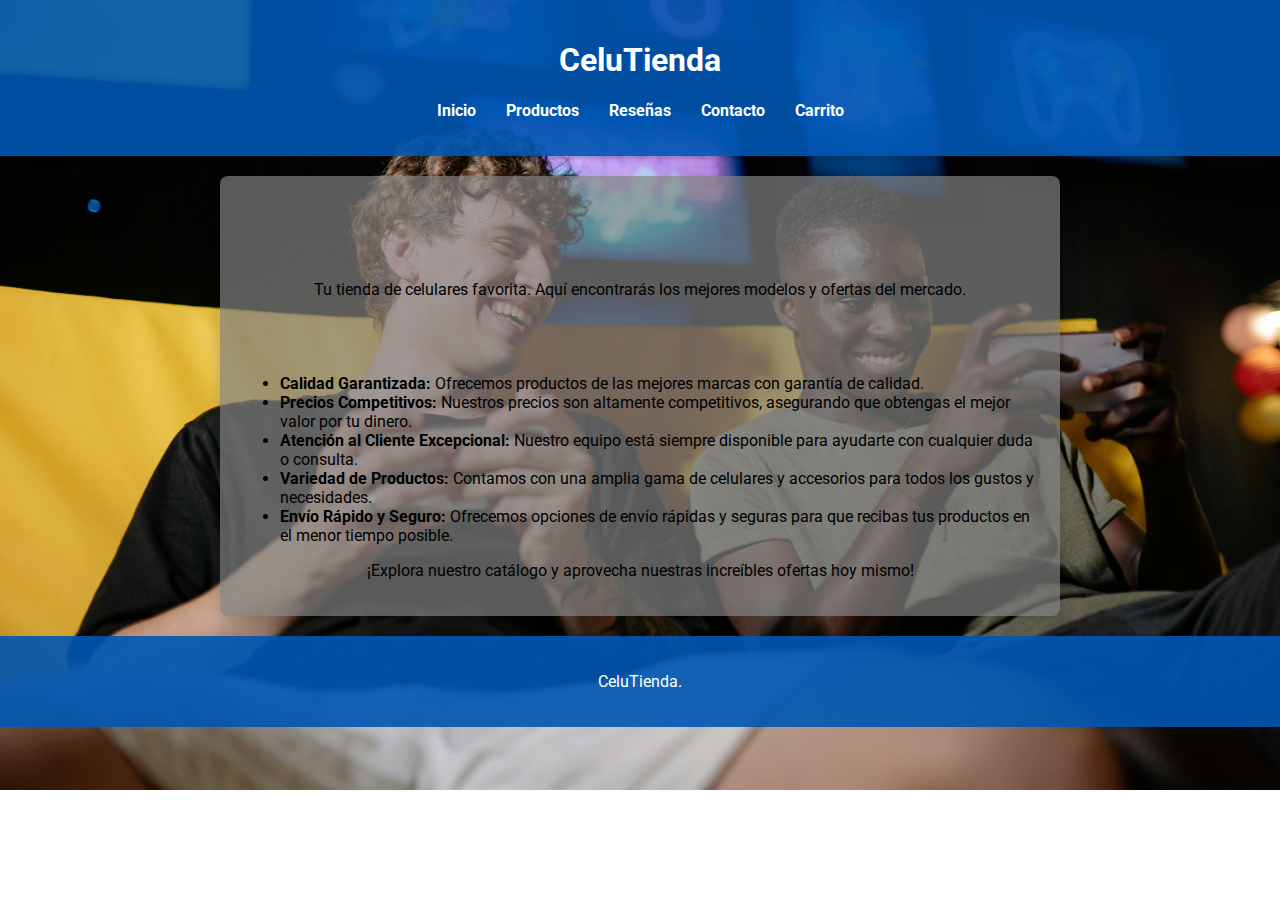
<file: index.html>
<!DOCTYPE html>
<html lang="es">
<head>
    <meta charset="UTF-8">
    <meta name="viewport" content="width=device-width, initial-scale=1.0">
    <title>CeluTienda - Inicio</title>
    <link rel="stylesheet" href="styles.css">
</head>
<body>

<header>
    <h1>CeluTienda</h1>
    <nav>
        <ul>
            <li><a href="index.html">Inicio</a></li>
            <li><a href="productos.html">Productos</a></li>
            <li><a href="reseñas.html">Reseñas</a></li>
            <li><a href="contacto.html">Contacto</a></li>
            <li><a href="carrito.html">Carrito</a></li>
        </ul>
    </nav>
</header>

<main>
    <h2>Bienvenido a CeluTienda</h2>
    <p>Tu tienda de celulares favorita. Aquí encontrarás los mejores modelos y ofertas del mercado.</p>
    <h3>¿Por qué elegir CeluTienda?</h3>
    <ul style="text-align: left; margin: 0 auto; display: inline-block;">
        <li><strong>Calidad Garantizada:</strong> Ofrecemos productos de las mejores marcas con garantía de calidad.</li>
        <li><strong>Precios Competitivos:</strong> Nuestros precios son altamente competitivos, asegurando que obtengas el mejor valor por tu dinero.</li>
        <li><strong>Atención al Cliente Excepcional:</strong> Nuestro equipo está siempre disponible para ayudarte con cualquier duda o consulta.</li>
        <li><strong>Variedad de Productos:</strong> Contamos con una amplia gama de celulares y accesorios para todos los gustos y necesidades.</li>
        <li><strong>Envío Rápido y Seguro:</strong> Ofrecemos opciones de envío rápidas y seguras para que recibas tus productos en el menor tiempo posible.</li>
    </ul>
    <p>¡Explora nuestro catálogo y aprovecha nuestras increíbles ofertas hoy mismo!</p>
</main>

<footer>
    <p>CeluTienda.</p>
</footer>

</body>
</html>
</file>
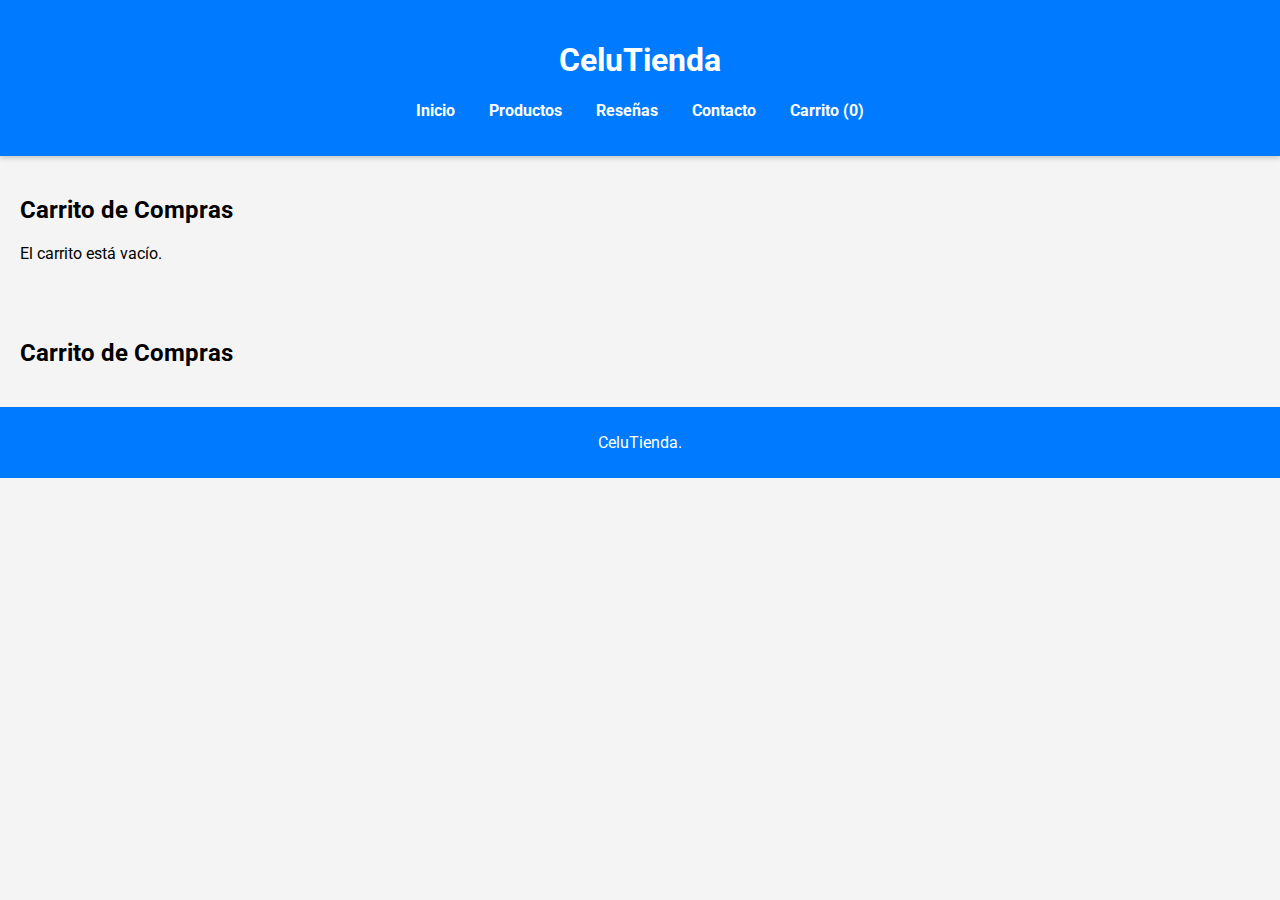
<file: carrito.html>
<!DOCTYPE html>
<html lang="es">
<head>
    <meta charset="UTF-8">
    <meta name="viewport" content="width=device-width, initial-scale=1.0">
    <title>CeluTienda - Carrito</title>
    <link rel="stylesheet" href="carrito.css">
    <script src="carrito.js" defer></script>
</head>
<body>

<header>
    <h1>CeluTienda</h1>
    <nav>
        <ul>
            <li><a href="index.html">Inicio</a></li>
            <li><a href="productos.html">Productos</a></li>
            <li><a href="reseñas.html">Reseñas</a></li>
            <li><a href="contacto.html">Contacto</a></li>
            <li><a href="carrito.html">Carrito (<span id="carrito-count">0</span>)</a></li>
        </ul>
    </nav>
</header>

<main>
    <h2>Carrito de Compras</h2>
    <div id="contenedor-carrito"></div> 
    
</main>
<main>
    <h2>Carrito de Compras</h2>
    <div id="contenedor-carrito"></div>
    <div id="total"></div>
    <button id="comprar-btn">Comprar</button> 
</main>
<footer>
    <p> CeluTienda.</p>
</footer>

</body>
</html>
</file>
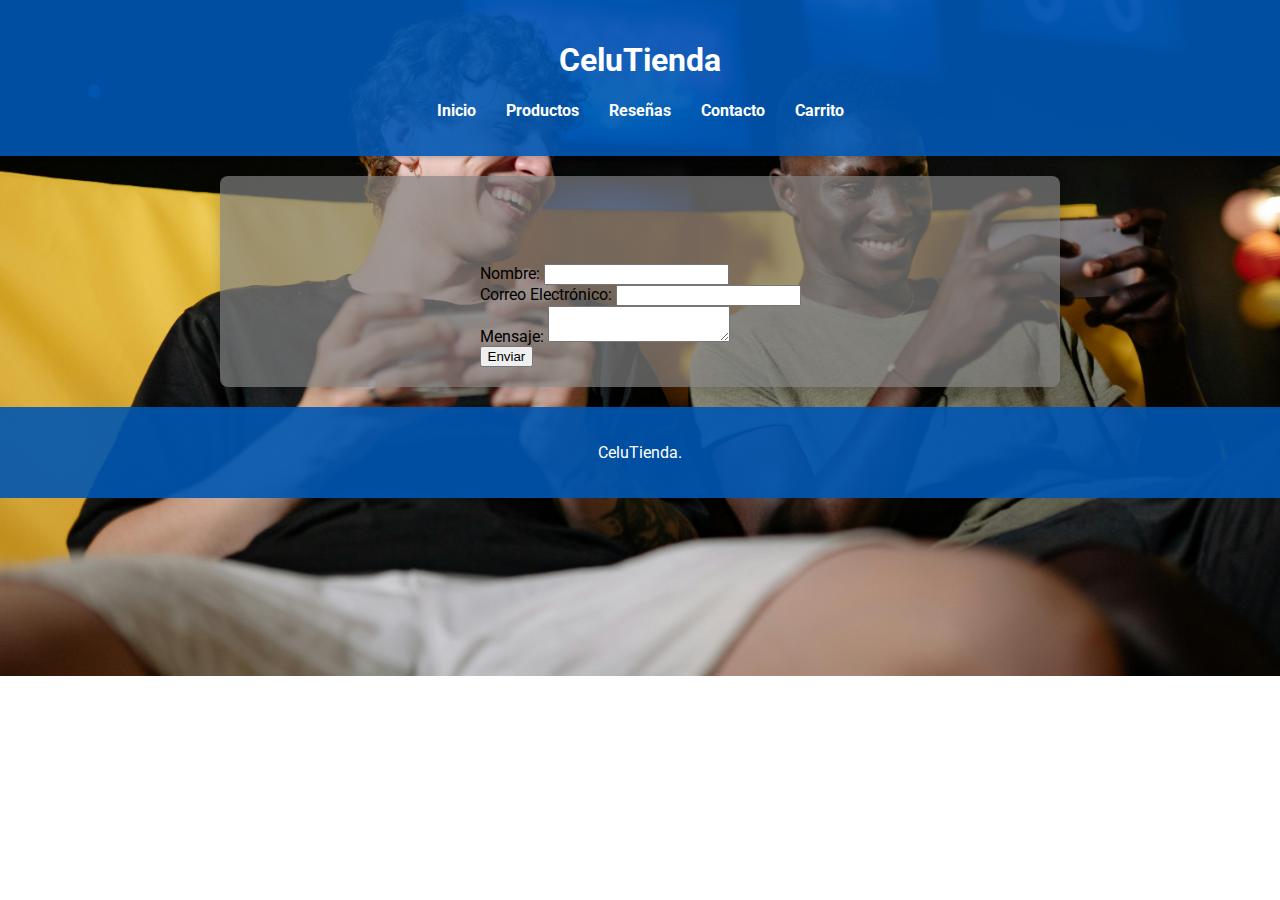
<file: contacto.html>
<!DOCTYPE html>
<html lang="es">
<head>
    <meta charset="UTF-8">
    <meta name="viewport" content="width=device-width, initial-scale=1.0">
    <title>CeluTienda - Contacto</title>
    <link rel="stylesheet" href="styles.css">
</head>
<body>

<header>
    <h1>CeluTienda</h1>
    <nav>
        <ul>
            <li><a href="index.html">Inicio</a></li>
            <li><a href="productos.html">Productos</a></li>
            <li><a href="reseñas.html">Reseñas</a></li>
            <li><a href="contacto.html">Contacto</a></li>
            <li><a href="carrito.html">Carrito</a></li>
        </ul>
    </nav>
</header>

<main>
    <h2>Contacto</h2>
    <form id="formulario-contacto" action="https://formspree.io/f/xlddwndy" method="POST">
        <div class="form-group">
            <label for="nombre">Nombre:</label>
            <input type="text" id="nombre" name="nombre" required>
        </div>
        <div class="form-group">
            <label for="correo">Correo Electrónico:</label>
            <input type="email" id="correo" name="correo" required>
        </div>
        <div class="form-group">
            <label for="mensaje">Mensaje:</label>
            <textarea id="mensaje" name="mensaje" required></textarea>
        </div>
        <button type="submit">Enviar</button>
    </form>
    <div id="mensaje-error" style="color: red;"></div>
</main>

<footer>
    <p>CeluTienda.</p>
</footer>

<script>
    document.getElementById('formulario-contacto').addEventListener('submit', function(event) {
        event.preventDefault();

        const nombre = document.getElementById('nombre').value;
        const correo = document.getElementById('correo').value;
        const mensaje = document.getElementById('mensaje').value;
        const mensajeError = document.getElementById('mensaje-error');

        if (nombre === '' || correo === '' || mensaje === '') {
            mensajeError.textContent = 'Todos los campos son requeridos.';
            return;
        }

        const emailPattern = /^[^\s@]+@[^\s@]+\.[^\s@]+$/;
        if (!emailPattern.test(correo)) {
            mensajeError.textContent = 'Por favor, introduce un correo electrónico válido.';
            return;
        }

        mensajeError.textContent = '';
        this.submit();
    });
</script>

</body>
</html>
</file>
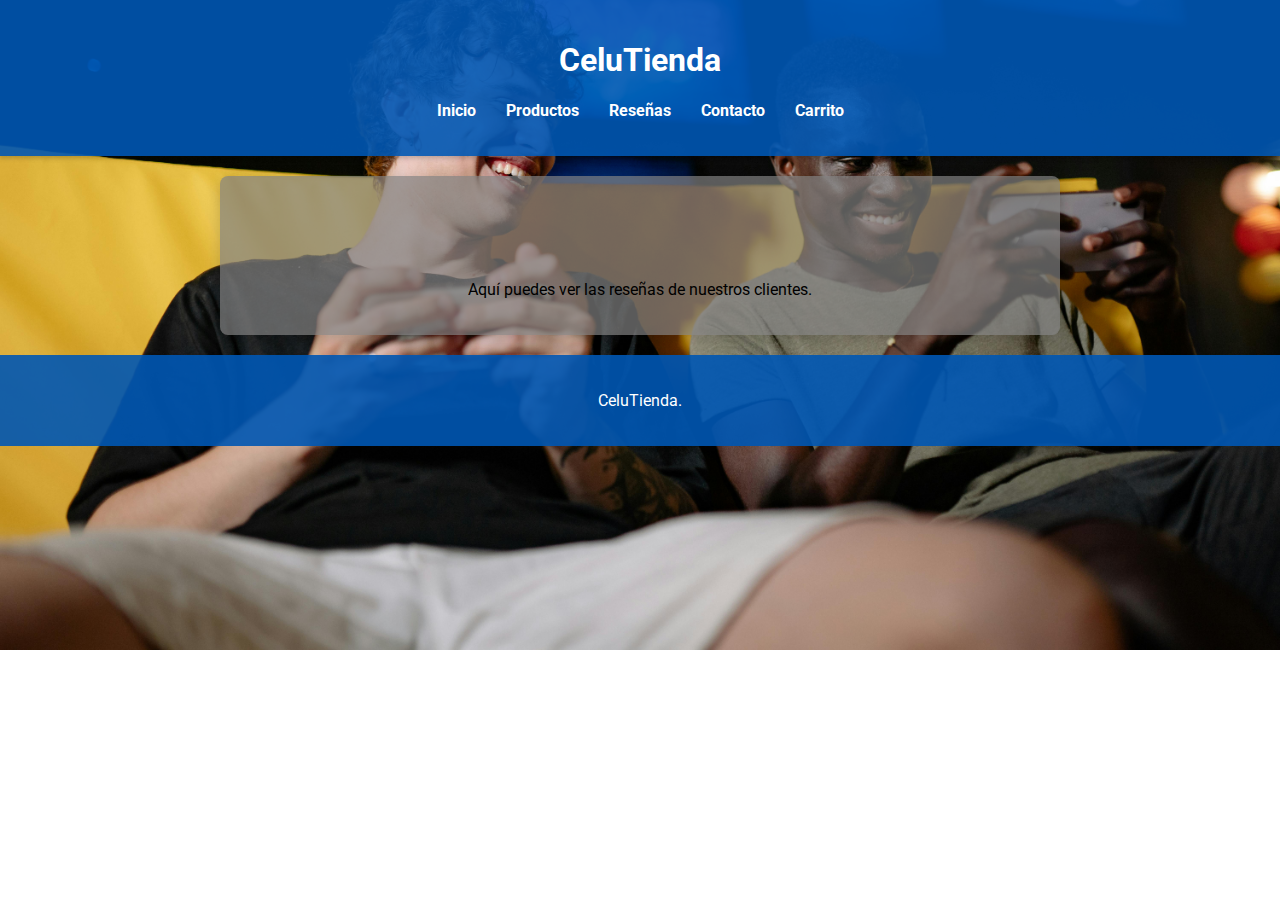
<file: reseñas.html>
<!DOCTYPE html>
<html lang="es">
<head>
    <meta charset="UTF-8">
    <meta name="viewport" content="width=device-width, initial-scale=1.0">
    <title>CeluTienda - Reseñas</title>
    <link rel="stylesheet" href="styles.css">
</head>
<body>

<header>
    <h1>CeluTienda</h1>
    <nav>
        <ul>
            <li><a href="index.html">Inicio</a></li>
            <li><a href="productos.html">Productos</a></li>
            <li><a href="reseñas.html">Reseñas</a></li>
            <li><a href="contacto.html">Contacto</a></li>
            <li><a href="carrito.html">Carrito</a></li>
        </ul>
    </nav>
</header>

<main>
    <h2>Reseñas de Clientes</h2>
    <p>Aquí puedes ver las reseñas de nuestros clientes.</p>

    
</main>

<footer>
    <p>CeluTienda.</p>
</footer>

</body>
</html>
</file>
<file: styles.css>
@import url('https://fonts.googleapis.com/css2?family=Roboto:wght@400;700&display=swap');

body {
    font-family: 'Roboto', sans-serif;
    margin: 0;
    padding: 0;
    background-image: url('img/fondo\ incio.jpg');
    background-size: cover;
    background-position: center;
    background-repeat: no-repeat;
}

header {
    background-color: rgba(0, 86, 179, 0.9);
    color: #fff;
    padding: 20px 0;
    text-align: center;
    box-shadow: 0 2px 5px rgba(0, 0, 0, 0.2);
}

nav ul {
    list-style: none;
    padding: 0;
    display: flex;
    justify-content: center;
    flex-wrap: wrap;
}

nav ul li {
    margin: 0 15px;
}

nav ul li a {
    color: white;
    text-decoration: none;
    font-weight: bold;
    transition: color 0.3s, transform 0.3s;
}

nav ul li a:hover {
    color: #ffd700;
    transform: scale(1.1);
}

main {
    padding: 20px;
    background: rgba(128, 128, 128, 0.7);
    border-radius: 8px;
    margin: 20px auto;
    max-width: 800px;
    box-shadow: 0 4px 15px rgba(0, 0, 0, 0.2);
    animation: fadeIn 0.5s ease-in;
    position: relative;
    z-index: 1;
    display: flex;
    flex-direction: column;
    align-items: center;
}

h2, h3 {
    color: #000000;
    opacity: 0;
    animation: slideIn 0.5s forwards;
}

footer {
    background-color: rgba(0, 86, 179, 0.9);
    color: white;
    text-align: center;
    padding: 20px 0;
    position: relative;
    bottom: 0;
    left: 0;
    right: 0;
}

@keyframes fadeIn {
    from {
        opacity: 0;
    }
    to {
        opacity: 1;
    }
}

@keyframes slideIn {
    from {
        transform: translateY(-20px);
        opacity: 0;
    }
    to {
        transform: translateY(0);
        opacity: 1;
    }
}

@media (max-width: 1200px) {
    main {
        padding: 15px;
        margin: 10px;
        width: 90%;
    }
}

@media (max-width: 768px) {
    nav ul {
        flex-direction: column;
        align-items: center;
    }

    main {
        padding: 10px;
        margin: 5px;
        width: 95%;
    }
    
    h2, h3 {
        font-size: 1.5em;
    }
}

@media (max-width: 480px) {
    h2, h3 {
        font-size: 1.2em;
    }

    nav ul li {
        margin: 5px 0;
    }
}
</file>
<file: carrito.css>
@import url('https://fonts.googleapis.com/css2?family=Roboto:wght@400;700&display=swap');

body {
    font-family: 'Roboto', sans-serif;
    margin: 0;
    padding: 0;
    background-color: #f4f4f4;
}

header {
    background-color: #007bff;
    color: #fff;
    padding: 20px 0;
    text-align: center;
    box-shadow: 0 2px 5px rgba(0, 0, 0, 0.2);
}

nav ul {
    list-style: none;
    padding: 0;
}

nav ul li {
    display: inline;
    margin: 0 15px;
}

nav ul li a {
    color: white;
    text-decoration: none;
    font-weight: bold;
    transition: color 0.3s, transform 0.3s;
}

nav ul li a:hover {
    color: #ffd700;
    transform: scale(1.1);
}

main {
    padding: 20px;
}

.carrito-productos {
    display: flex;
    flex-direction: column;
    gap: 10px;
}

.producto {
    background-color: #e9ecef;
    border-radius: 8px;
    padding: 15px;
    box-shadow: 0 2px 10px rgba(0, 0, 0, 0.1);
    transition: transform 0.2s;
}

.producto:hover {
    transform: scale(1.02);
}

.producto h3 {
    margin: 0;
    font-size: 1.5em;
}

.producto p {
    margin: 5px 0;
}

button {
    background-color: #28a745;
    color: white;
    border: none;
    padding: 10px 15px;
    border-radius: 5px;
    cursor: pointer;
    transition: background-color 0.3s;
}

button:hover {
    background-color: #218838;
}

#comprar-btn {
    background-color: #007bff;
    margin-top: 20px;
    display: block;
    width: 100%;
    font-size: 1.2em;
}

#comprar-btn:hover {
    background-color: #0056b3;
}

footer {
    background-color: #007bff;
    color: white;
    text-align: center;
    padding: 10px 0;
    position: relative;
    bottom: 0;
    width: 100%;
}

@media (max-width: 768px) {
    .producto {
        padding: 10px;
    }

    .producto h3 {
        font-size: 1.4em;
    }

    button {
        padding: 8px 12px;
    }

    #comprar-btn {
        font-size: 1em;
    }
}

@media (max-width: 480px) {
    .producto {
        padding: 8px;
    }

    .producto h3 {
        font-size: 1.2em;
    }

    button {
        padding: 6px 10px;
    }

    #comprar-btn {
        font-size: 0.9em;
    }
}
</file>
